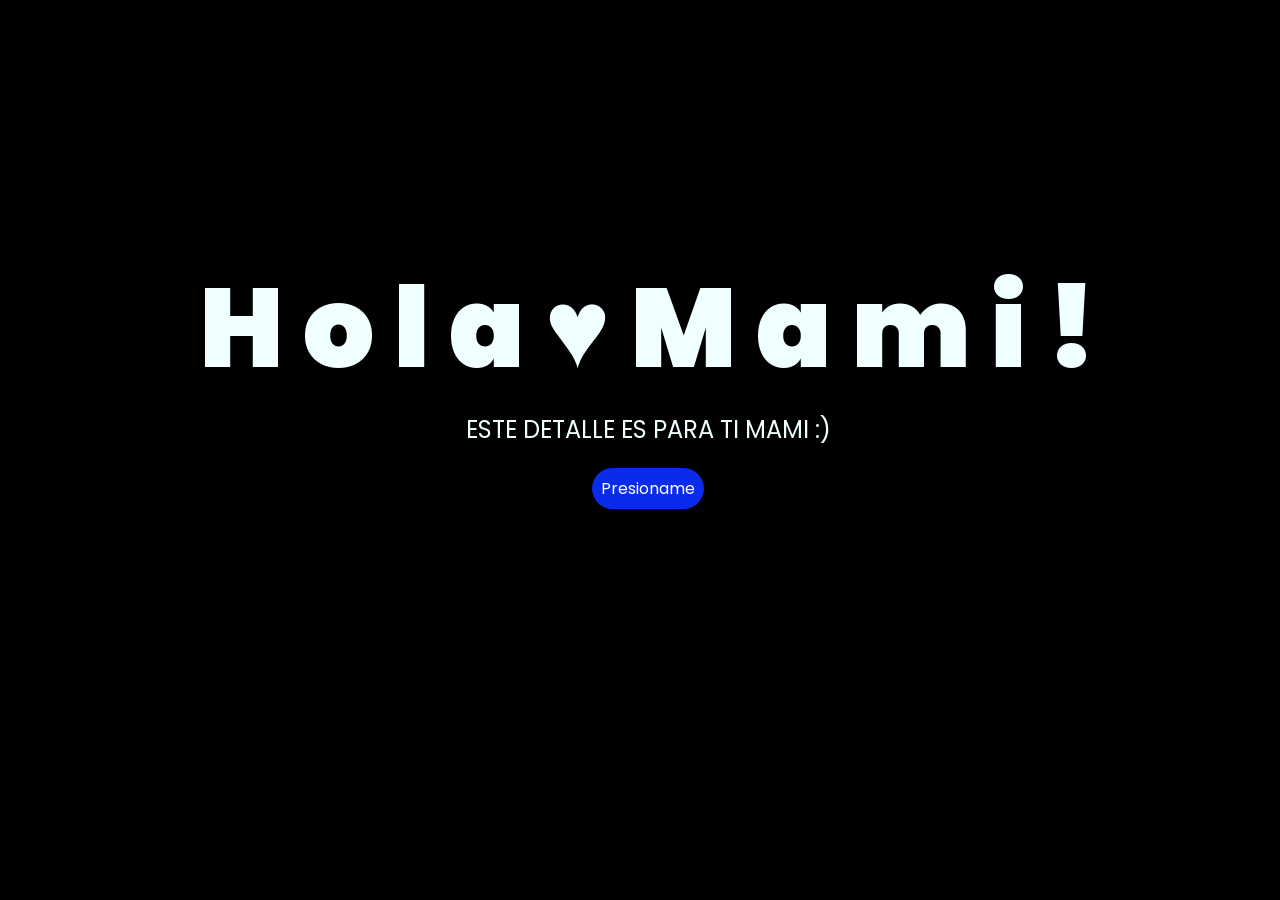
<file: index.html>
<!DOCTYPE html>
<html lang="es">

<head>
    <meta charset="UTF-8">
    <meta http-equiv="X-UA-Compatible" content="IE=edge">
    <meta name="viewport" content="width=device-width, initial-scale=1.0">
    <link rel="stylesheet" href="index.css">
    <link rel="icon" href="flowers.png" type="image/x-icon">
    <title>Flowers</title>
</head>

<body>
    <div class="greetings">
        <span>H</span>
        <span>o</span>
        <span>l</span>
        <span>a</span>
        <span>♥</span>
        <span>M</span>
        <span>a</span>
        <span>m</span>
        <span>i</span>
        <span>!</span>
    </div>
    <div class="description">
        <span>ESTE DETALLE ES PARA TI MAMI :)</span>
    </div>
    <div class="button">
        <button class="botones">
            <a href="flower.html" style="color: #fff;">Presioname</a>
        </button>
    </div>

</body>
</html>
</file>
<file: index.css>
@import url('https://fonts.googleapis.com/css2?family=Poppins:ital,wght@0,500;1,900&display=swap');
*{
    font-family: 'Poppins',cursive;
}
body{
    color: azure;
    width: 100%;
    height: 82vh;
    display: flex;
    flex-direction: column;
    align-items: center;
    justify-content: center;
    background-color: black;
    /* padding-top: -30; */
}

.botones{
    padding: 9px;
    border-radius: 80px;
    background-color: transparent;
    border: none;
}

.botones a{
    background-color: #0a2be9;
    padding: 9px;
    border-radius: 80px;
    -webkit-border-radius: 80px;
    -moz-border-radius: 80px;
    -ms-border-radius: 80px;
    -o-border-radius: 80px;

}

.botones a:focus{
    background-color: rgb(50, 194, 194);
}

.greetings{
    font-size: 7rem;
    font-weight: 900;
}
.greetings > span{
    animation: glow 2.5s ease-in-out infinite;
}
@keyframes glow{
    0%, 100%{
        color: #fff;
        text-shadow: 0 0 12px #39c6d6, 0 0 50px #39c6d6, 0 0 100px #39c6d6;
    }
    10%, 90%{
        color: #111;
        text-shadow: none;
    }
}
.greetings > span:nth-child(2){
    animation-delay: .2s  ;
}
.greetings > span:nth-child(3){
    animation-delay: .2s ;
}
.greetings > span:nth-child(4){
    animation-delay: .2s;
}
.greetings > span:nth-child(5){
    animation-delay: .2s;
}
.greetings > span:nth-child(6){
    animation-delay: .4s;
}
.greetings > span:nth-child(7){
    animation-delay: .6s ;
}
.greetings > span:nth-child(8){
    animation-delay: .6s ;
}
.greetings > span:nth-child(9){
    animation-delay: .6s;
}
.greetings > span:nth-child(10){
    animation-delay:.6s;
}


.description{
    font-size: 1.5rem;
    margin-bottom: 20px;
}

.button a{
    text-decoration: none;
    font-size: 1rem;
    color: #111;
}

@media screen and (max-width:574px){
    .greetings{
        display: block;
        font-size: 4rem;
        font-weight: 800;
        text-align: center;
    }
    .description{
        font-size: 2rem;
    }
    
    .button a{
        font-size: 1rem;
    }
}
</file>
